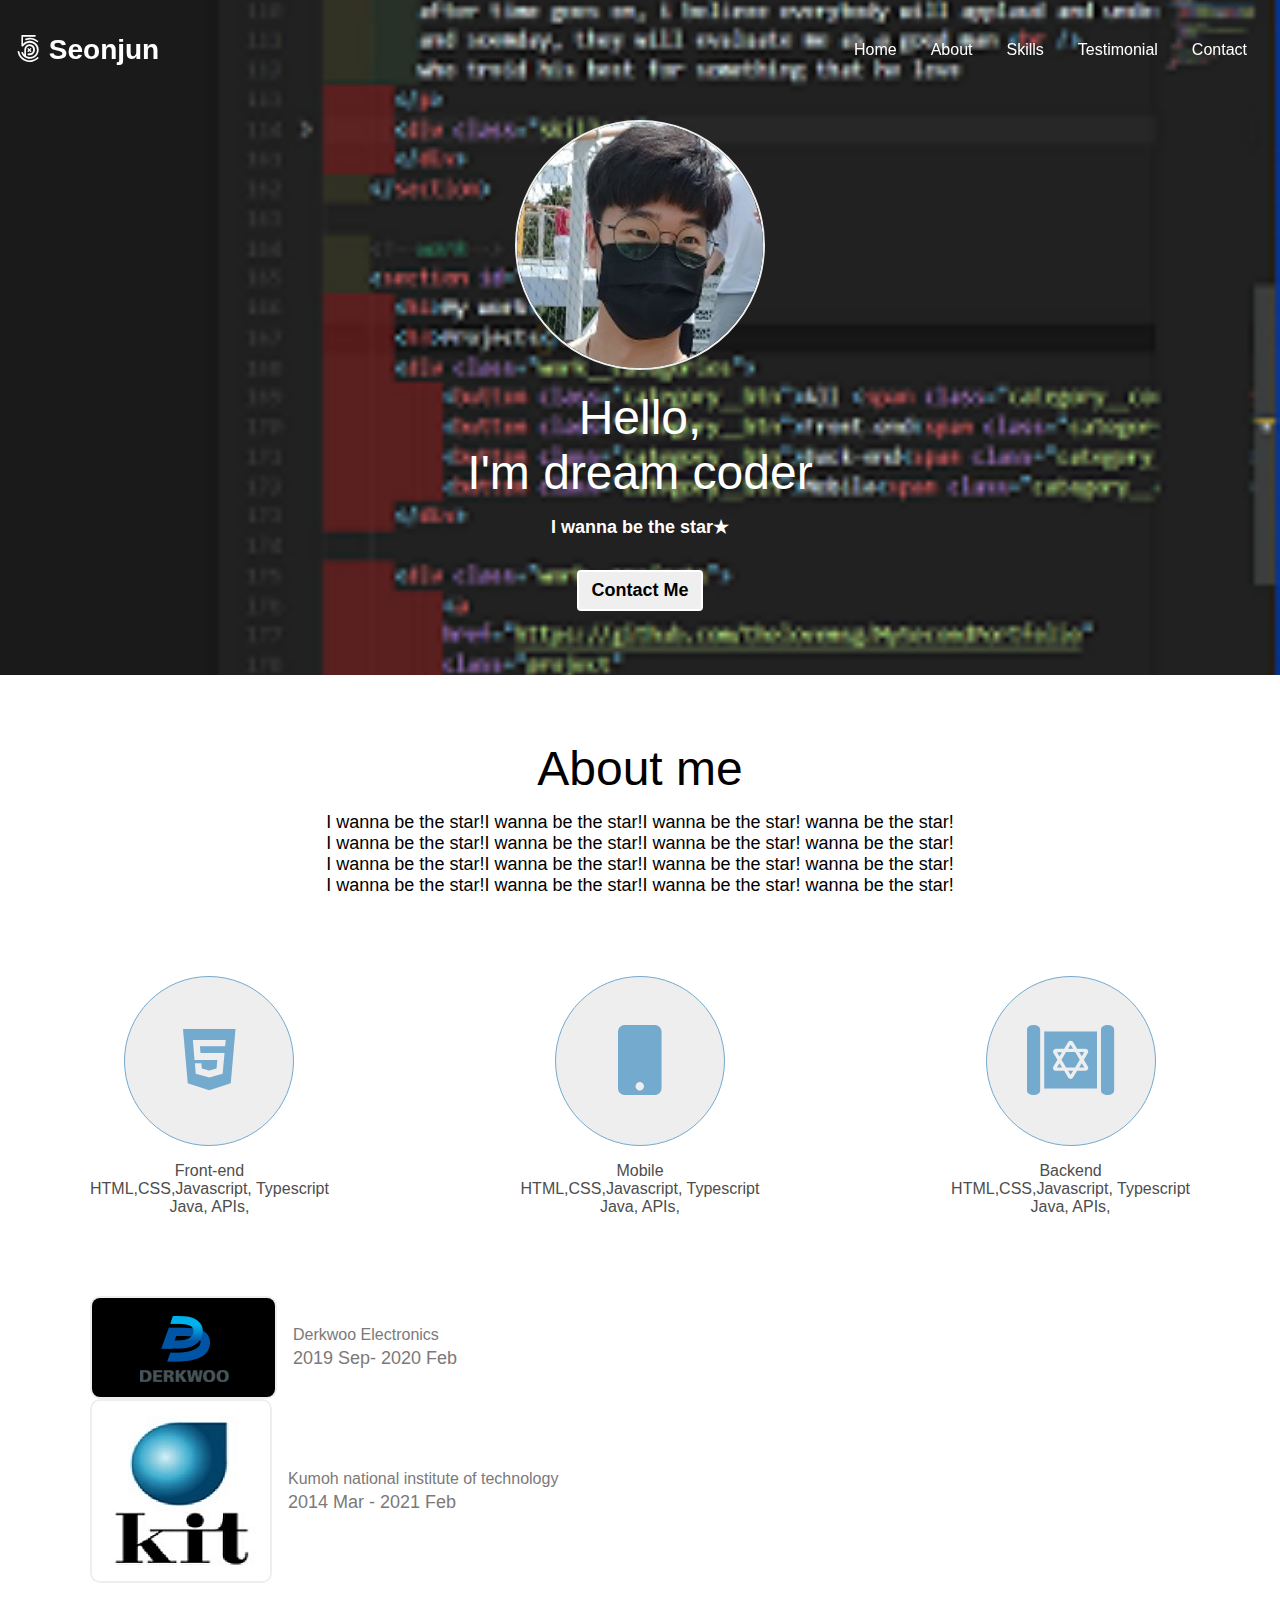
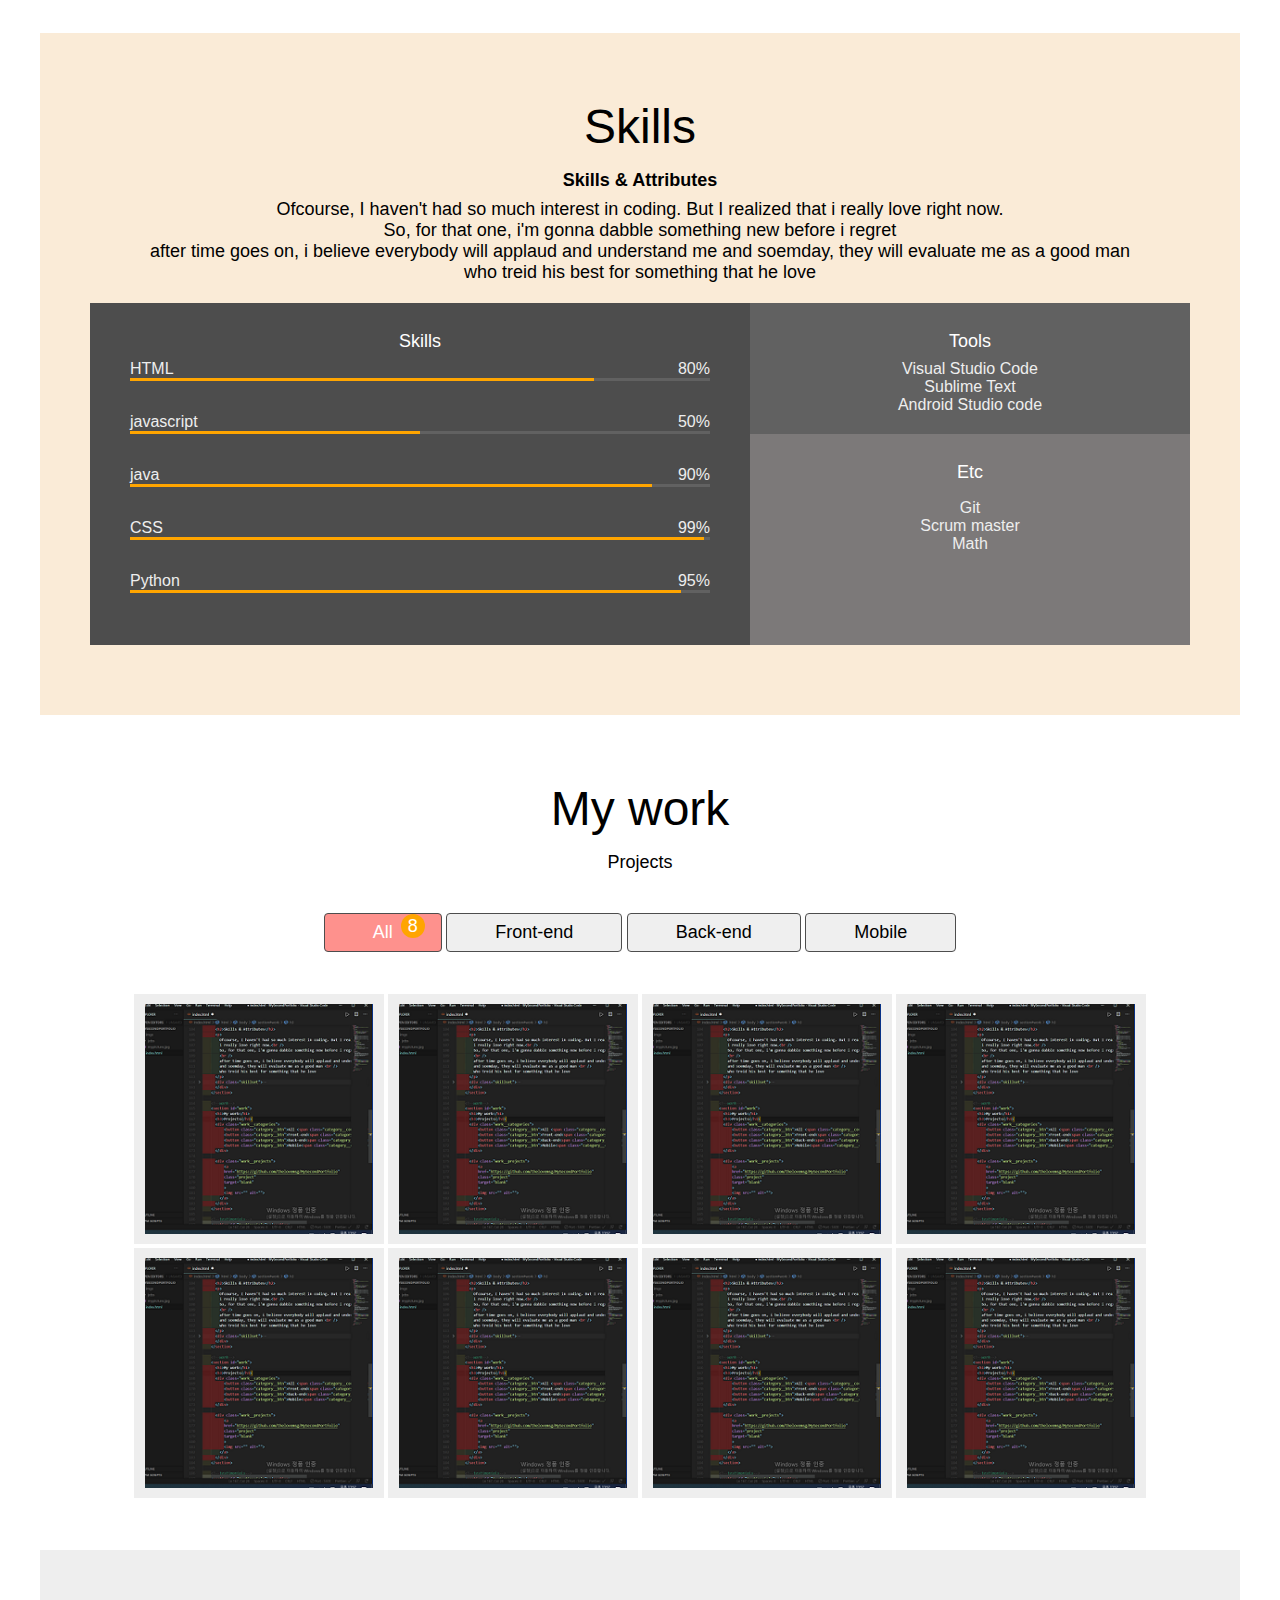
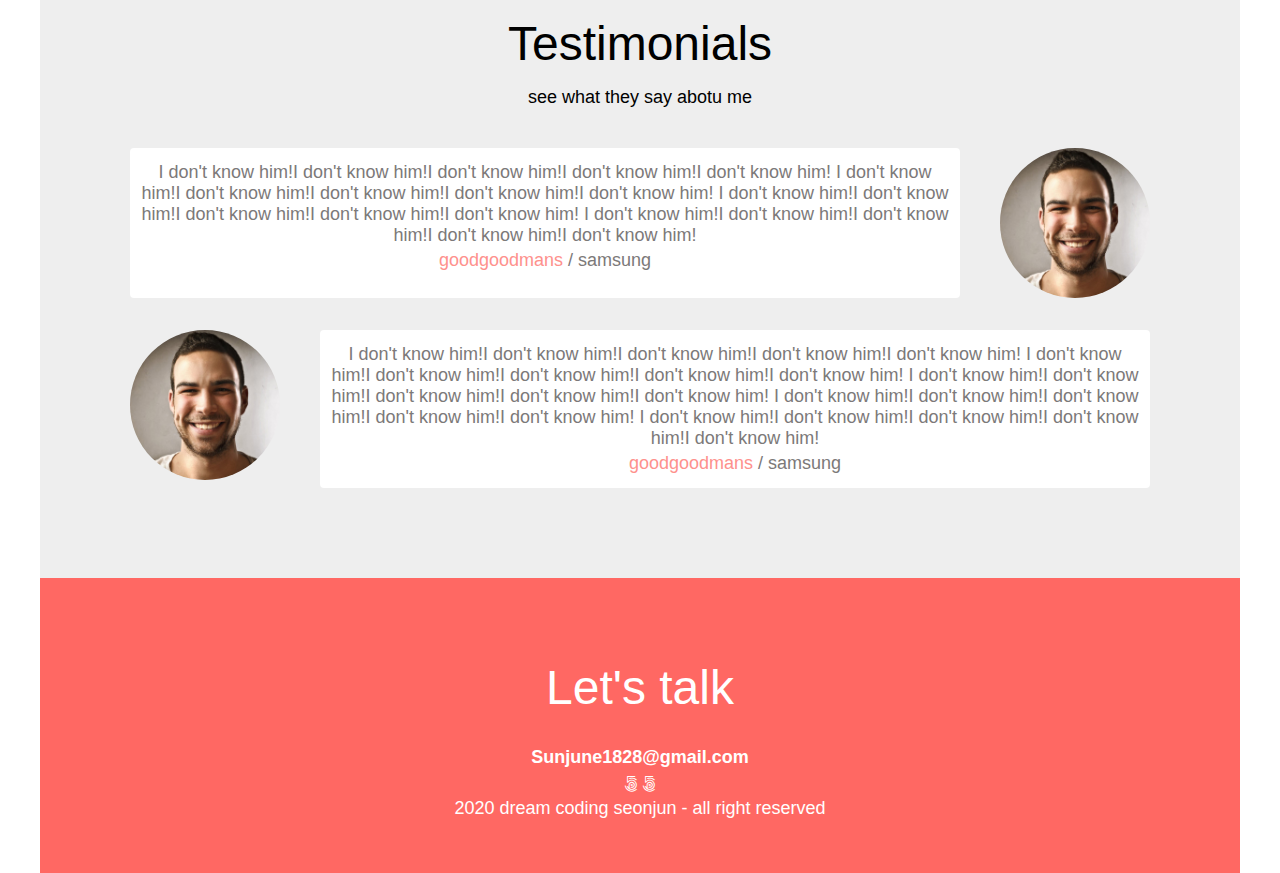
<file: index.html>
<!DOCTYPE html>
<html lang="en">
  <head>
    <meta charset="UTF-8" />
    <meta name="viewport" content="width=device-width, initial-scale=1.0" />
    <link rel="stylesheet" href="style.css" />
    <link
      href="https://cdnjs.cloudflare.com/ajax/libs/font-awesome/5.13.0/css/all.min.css"
      rel="stylesheet"
    />
    <!--CDN 링크 -->
    <title>Document</title>
    <script src="main.js" defer></script>
  </head>
  <body>
    <!--Navbar-->
    <nav id="navbar">
      <div class="navbar__logo">
        <i class="fab fa-500px"></i>
        <a href="#">Seonjun</a>
      </div>

      <ul class="navbar__menu">
        <li class="navbar__menu__item active" data-link="#home">Home</li>
        <li class="navbar__menu__item" data-link="#about">About</li>
        <li class="navbar__menu__item" data-link="#skills">Skills</li>
        <li class="navbar__menu__item" data-link="#testimonials">
          Testimonial
        </li>
        <li class="navbar__menu__item" data-link="#contact">Contact</li>
      </ul>
      <!--Toggle button-->
      <button class="navbar__toggle-btn">
        <i class="fas fa-bars"></i>
      </button>
    </nav>
    <!--Home-->
    <section id="home">
      <img src="imgs/mypicture.jpg" alt="my-picture" class="home__avatar" />

      <h1 class="home__title">Hello,<br />I'm dream coder</h1>
      <h2 class="home__description">I wanna be the star★</h2>
      <button class="home__contact">Contact Me</button>
    </section>

    <!--About-->
    <section id="about" class="section">
      <h1>About me</h1>
      <p>
        I wanna be the star!I wanna be the star!I wanna be the star! wanna be
        the star!<br />
        I wanna be the star!I wanna be the star!I wanna be the star! wanna be
        the star!<br />
        I wanna be the star!I wanna be the star!I wanna be the star! wanna be
        the star!<br />
        I wanna be the star!I wanna be the star!I wanna be the star! wanna be
        the star!<br />
      </p>
      <div class="about__majors">
        <div class="major">
          <div class="major__icon">
            <i class="fab fa-html5"></i>
          </div>
          <div class="major__title">Front-end</div>
          <div class="major__description">
            HTML,CSS,Javascript, Typescript<br />
            Java, APIs,
          </div>
        </div>
        <div class="major">
          <div class="major__icon">
            <i class="fas fa-mobile"></i>
          </div>
          <div class="major__title">Mobile</div>
          <div class="major__description">
            HTML,CSS,Javascript, Typescript<br />
            Java, APIs,
          </div>
        </div>
        <div class="major">
          <div class="major__icon">
            <i class="fas fa-torah"></i>
          </div>
          <div class="major__title">Backend</div>
          <div class="major__description">
            HTML,CSS,Javascript, Typescript<br />
            Java, APIs,
          </div>
        </div>
      </div>
      <div class="about__jobs">
        <div class="job">
          <img
            src="imgs/jobs/derkwoo.png"
            alt="Derkwoo electronics"
            class="job__logo"
          />
          <div class="job__description">
            <p class="job__name">Derkwoo Electronics</p>
            <p class="job_period">2019 Sep- 2020 Feb</p>
          </div>
        </div>
        <div class="job">
          <img
            src="imgs/jobs/college.png"
            alt="Kumoh national institute of technology"
            class="job__logo"
          />
          <div class="job__description">
            <p class="job__name">Kumoh national institute of technology</p>
            <p class="job_period">2014 Mar - 2021 Feb</p>
          </div>
        </div>
      </div>
    </section>

    <!--skills-->
    <section id="skills" class="section">
      <div class="section__container">
        <h1>Skills</h1>
        <h2>Skills & Attributes</h2>
        <p>
          Ofcourse, I haven't had so much interest in coding. But I realized
          that i really love right now.<br />
          So, for that one, i'm gonna dabble something new before i regret
          <br />
          after time goes on, i believe everybody will applaud and understand me
          and soemday, they will evaluate me as a good man <br />
          who treid his best for something that he love
        </p>
        <div class="skillset">
          <div class="skillset__left">
            <h3 class="skillset__title">Skills</h3>
            <div class="skill">
              <div class="skill__dsecription">
                <span>HTML</span>
                <span>80%</span>
              </div>
              <div class="skill__bar">
                <div class="skill__value" style="width: 80%"></div>
              </div>
            </div>
            <div class="skill">
              <div class="skill__dsecription">
                <span>javascript</span>
                <span>50%</span>
              </div>
              <div class="skill__bar">
                <div class="skill__value" style="width: 50%"></div>
              </div>
            </div>
            <div class="skill">
              <div class="skill__dsecription">
                <span>java</span>
                <span>90%</span>
              </div>
              <div class="skill__bar">
                <div class="skill__value" style="width: 90%"></div>
              </div>
            </div>
            <div class="skill">
              <div class="skill__dsecription">
                <span>CSS</span>
                <span>99%</span>
              </div>
              <div class="skill__bar">
                <div class="skill__value" style="width: 99%"></div>
              </div>
            </div>
            <div class="skill">
              <div class="skill__dsecription">
                <span>Python</span>
                <span>95%</span>
              </div>
              <div class="skill__bar">
                <div class="skill__value" style="width: 95%"></div>
              </div>
            </div>
          </div>
          <div class="skillset__right">
            <div class="tools">
              <h3 class="skillset__title">Tools</h3>
              <li><span>Visual Studio Code</span></li>
              <li><span>Sublime Text</span></li>
              <li><span>Android Studio code</span></li>
            </div>
            <div class="etc">
              <h3 class="skillset__title">Etc</h3>
              <ul class="etc__title">
                <li><span>Git</span></li>
                <li><span>Scrum master</span></li>
                <li><span>Math</span></li>
              </ul>
            </div>
          </div>
        </div>
      </div>
    </section>

    <!--work-->
    <section id="work" class="section">
      <div class="section__container">
        <h1>My work</h1>
        <h3>Projects</h3>
        <div class="work__categories">
          <button class="category__btn selected" data-filter="*">
            All <span class="category__count">8</span>
          </button>
          <button class="category__btn" data-filter="front-end">
            Front-end<span class="category__count">3</span>
          </button>
          <button class="category__btn" data-filter="back-end">
            Back-end<span class="category__count">3</span>
          </button>
          <button class="category__btn" data-filter="mobile">
            Mobile<span class="category__count">2</span>
          </button>
        </div>

        <div class="work__projects">
          <a
            href="https://github.com/thelovemsg/MySecondPortfolio"
            class="project"
            data-type="front-end"
            target="blank"
          >
            <img
              class="project__img"
              src="imgs/background.png"
              alt="myproject"
            />
            <div class="project__description">
              <h3>rehearser</h3>
              <span>Clond coding with HTML and CSS</span>
            </div>
          </a>
          <a
            href="https://github.com/thelovemsg/MySecondPortfolio"
            class="project"
            data-type="front-end"
            target="blank"
          >
            <img
              class="project__img"
              src="imgs/background.png"
              alt="myproject"
            />
            <div class="project__description">
              <h3>rehearser</h3>
              <span>Clond coding with HTML and CSS</span>
            </div>
          </a>
          <a
            href="https://github.com/thelovemsg/MySecondPortfolio"
            class="project"
            data-type="front-end"
            target="blank"
          >
            <img
              class="project__img"
              src="imgs/background.png"
              alt="myproject"
            />
            <div class="project__description">
              <h3>rehearser</h3>
              <span>Clond coding with HTML and CSS</span>
            </div>
          </a>
          <a
            href="https://github.com/thelovemsg/MySecondPortfolio"
            class="project"
            data-type="back-end"
            target="blank"
          >
            <img
              class="project__img"
              src="imgs/background.png"
              alt="myproject"
            />
            <div class="project__description">
              <h3>rehearser</h3>
              <span>Clond coding with HTML and CSS</span>
            </div>
          </a>
          <a
            href="https://github.com/thelovemsg/MySecondPortfolio"
            class="project"
            data-type="back-end"
            target="blank"
          >
            <img
              class="project__img"
              src="imgs/background.png"
              alt="myproject"
            />
            <div class="project__description">
              <h3>rehearser</h3>
              <span>Clond coding with HTML and CSS</span>
            </div>
          </a>
          <a
            href="https://github.com/thelovemsg/MySecondPortfolio"
            class="project"
            data-type="back-end"
            target="blank"
          >
            <img
              class="project__img"
              src="imgs/background.png"
              alt="myproject"
            />
            <div class="project__description">
              <h3>rehearser</h3>
              <span>Clond coding with HTML and CSS</span>
            </div>
          </a>
          <a
            href="https://github.com/thelovemsg/MySecondPortfolio"
            class="project"
            data-type="mobile"
            target="blank"
          >
            <img
              class="project__img"
              src="imgs/background.png"
              alt="myproject"
            />
            <div class="project__description">
              <h3>rehearser</h3>
              <span>Clond coding with HTML and CSS</span>
            </div>
          </a>
          <a
            href="https://github.com/thelovemsg/MySecondPortfolio"
            class="project"
            data-type="mobile"
            target="blank"
          >
            <img
              class="project__img"
              src="imgs/background.png"
              alt="myproject"
            />
            <div class="project__description">
              <h3>rehearser</h3>
              <span>Clond coding with HTML and CSS</span>
            </div>
          </a>
        </div>
      </div>
    </section>

    <!--testimonials-->
    <section id="testimonials" class="section">
      <div class="section__container">
        <h1>Testimonials</h1>
        <h3>see what they say abotu me</h3>
        <div class="testimonials">
          <div class="testimonial">
            <div class="testimonial__speech-bubble">
              <p>
                I don't know him!I don't know him!I don't know him!I don't know
                him!I don't know him! I don't know him!I don't know him!I don't
                know him!I don't know him!I don't know him! I don't know him!I
                don't know him!I don't know him!I don't know him!I don't know
                him! I don't know him!I don't know him!I don't know him!I don't
                know him!I don't know him!
              </p>
              <p class="name"><a href="">goodgoodmans</a> / samsung</p>
            </div>
            <img
              src="imgs/testimonial/man.jpg"
              alt="man"
              class="testimonial__avatar"
            />
          </div>
          <div class="testimonial">
            <img
              src="imgs/testimonial/man.jpg"
              alt="man"
              class="testimonial__avatar"
            />
            <div class="testimonial__speech-bubble">
              <p>
                I don't know him!I don't know him!I don't know him!I don't know
                him!I don't know him! I don't know him!I don't know him!I don't
                know him!I don't know him!I don't know him! I don't know him!I
                don't know him!I don't know him!I don't know him!I don't know
                him! I don't know him!I don't know him!I don't know him!I don't
                know him!I don't know him! I don't know him!I don't know him!I
                don't know him!I don't know him!I don't know him!
              </p>
              <p class="name"><a href="">goodgoodmans</a> / samsung</p>
            </div>
          </div>
        </div>
      </div>
    </section>

    <!--contact-->
    <section id="contact" class="section">
      <h1 class="contact__title">Let's talk</h1>
      <h2 class="contact__email">Sunjune1828@gmail.com</h2>
      <div class="contact_links">
        <a
          href="https://github.com/thelovemsg/MySecondPortfolio"
          target="_blank"
        >
        </a>
        <a href="#" target="_blank">
          <i class="fab fa-500px"></i>
          <i class="fab fa-500px"></i>
        </a>
      </div>
      <p class="contact__right">
        2020 dream coding seonjun - all right reserved
      </p>
    </section>

    <!--Arrow up-->
    <button class="arrow-up">
      <i class="fas fa-arrow-up"></i>
    </button>
  </body>
</html>
</file>
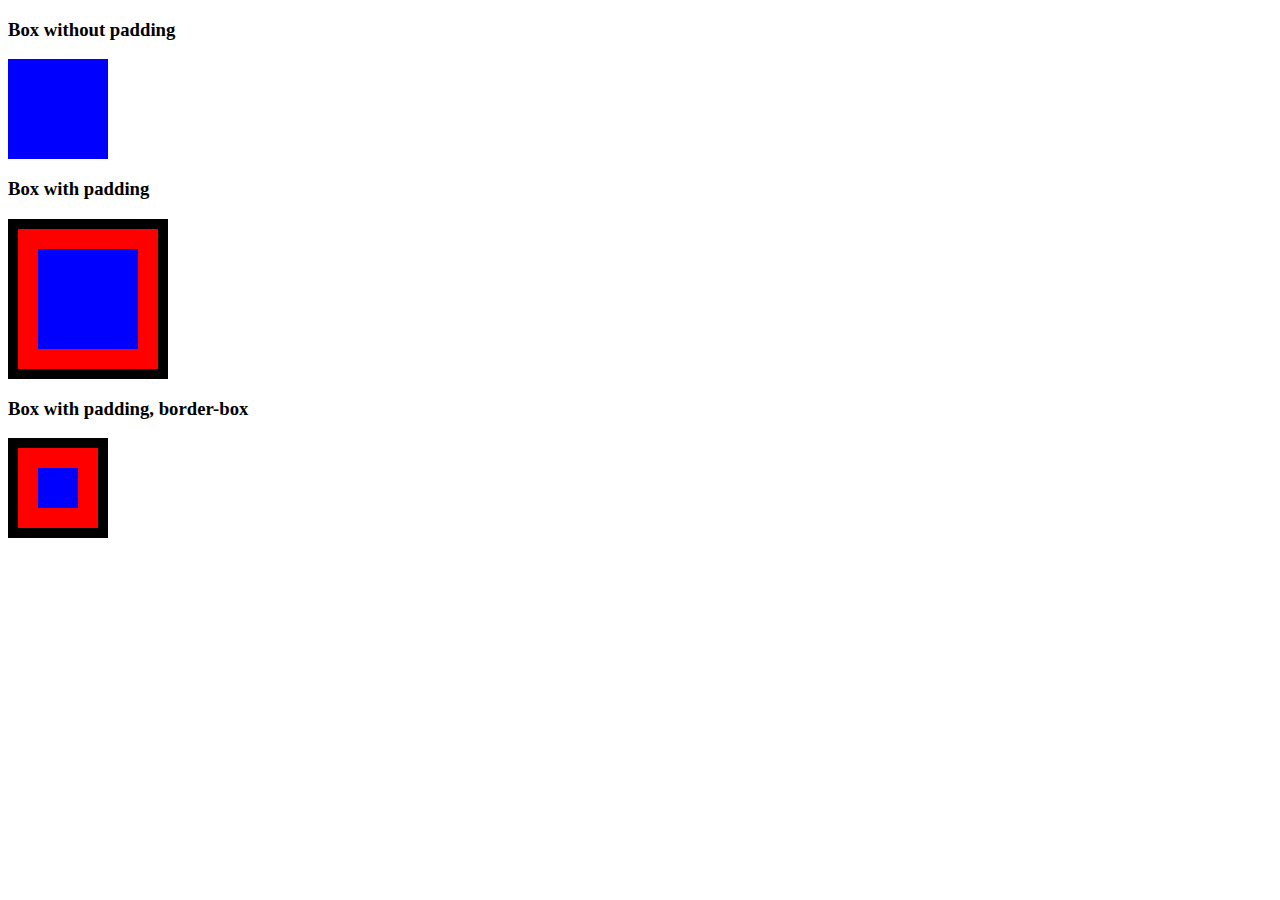
<file: test1.html>
<!DOCTYPE html>
<html lang="en">
  <head>
    <meta charset="UTF-8" />
    <meta name="viewport" content="width=device-width, initial-scale=1.0" />
    <title>Document</title>
    <style>
      .box {
        width: 100px;
        height: 100px;
        background-color: red;
      }
      .inner {
        width: 100%;
        height: 100%;
        background-color: blue;
      }
      .box2 {
        padding: 20px;
        box-sizing: content-box;
        border: 10px solid black;
        /*박스 사이즈 영향 안주고 따로 또 패딩 들어감*/
      }
      .box3 {
        padding: 20px;
        box-sizing: border-box;
        border: 10px solid black;
        /*패딩 border포함해서 넣음. */
      }
    </style>
  </head>
  <body>
    <h3>Box without padding</h3>
    <div class="box box1">
      <div class="inner"></div>
    </div>

    <h3>Box with padding</h3>
    <div class="box box2">
      <div class="inner"></div>
    </div>

    <h3>Box with padding, border-box</h3>
    <div class="box box3">
      <div class="inner"></div>
    </div>
  </body>
</html>
</file>
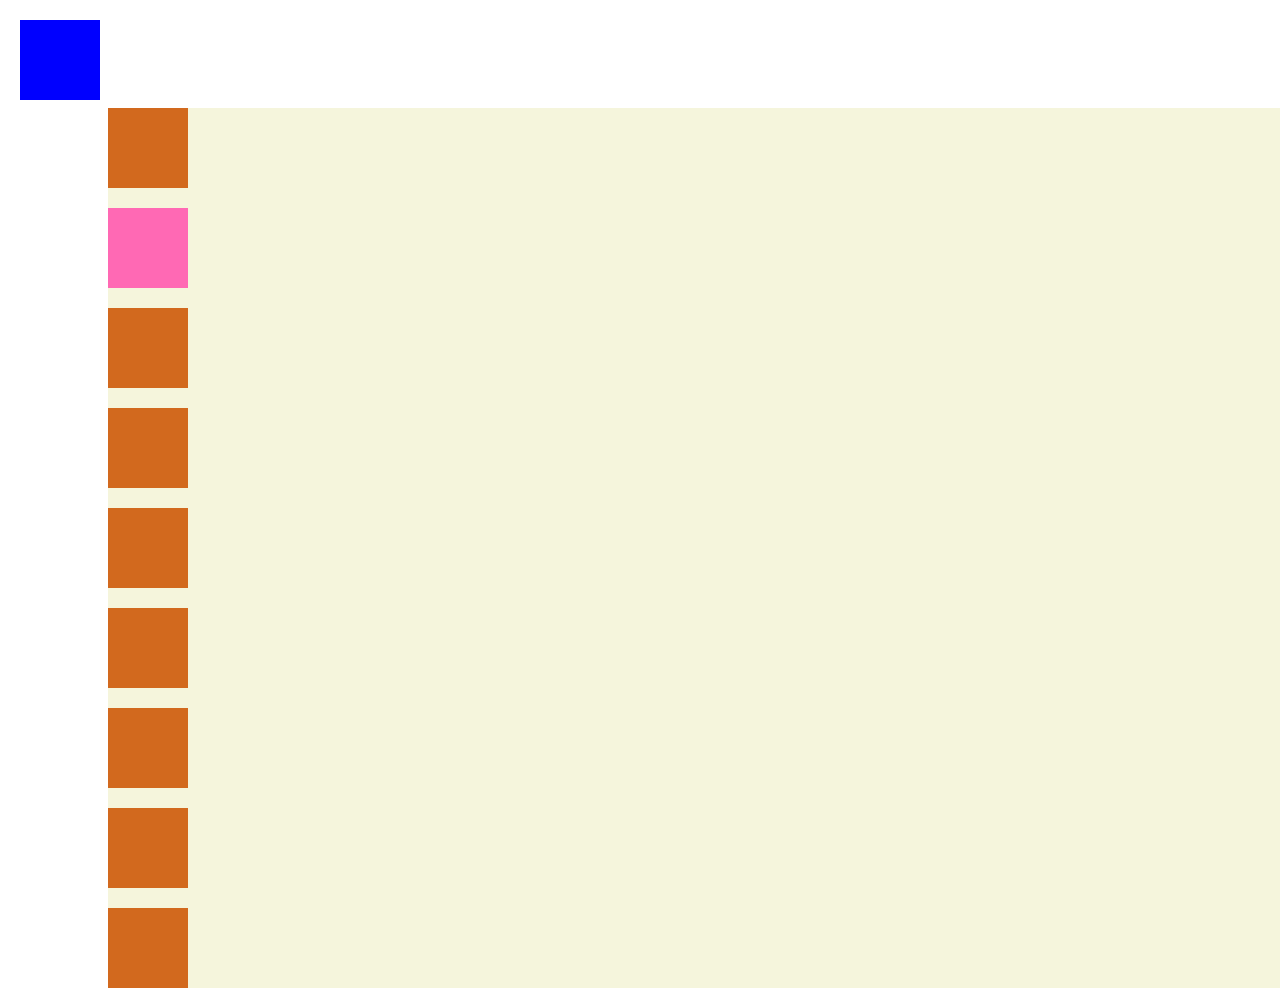
<file: test2.html>
<!DOCTYPE html>
<html lang="en">
  <head>
    <meta charset="UTF-8" />
    <meta name="viewport" content="width=device-width, initial-scale=1.0" />
    <title>Document</title>
    <style>
      .container {
        position: relative;
        top: 100px;
        left: 100px;
        background-color: beige;
      }
      .box {
        width: 80px;
        height: 80px;
        margin-bottom: 20px;
        background-color: chocolate;
      }
      .box2 {
        background-color: hotpink;
        position: sticky;
        top: 0px;
        left: 0px;
      }
      .box3 {
        background-color: blue;
        position: fixed;
        top: 20px;
        left: 20px;
      }
    </style>
  </head>
  <body>
    <div class="container">
      <div class="box box1"></div>
      <div class="box box2"></div>
      <div class="box box3"></div>
      <div class="box box4"></div>
      <div class="box box5"></div>
      <div class="box box6"></div>
      <div class="box box7"></div>
      <div class="box box8"></div>
      <div class="box box9"></div>
      <div class="box box10"></div>
    </div>
  </body>
</html>
</file>
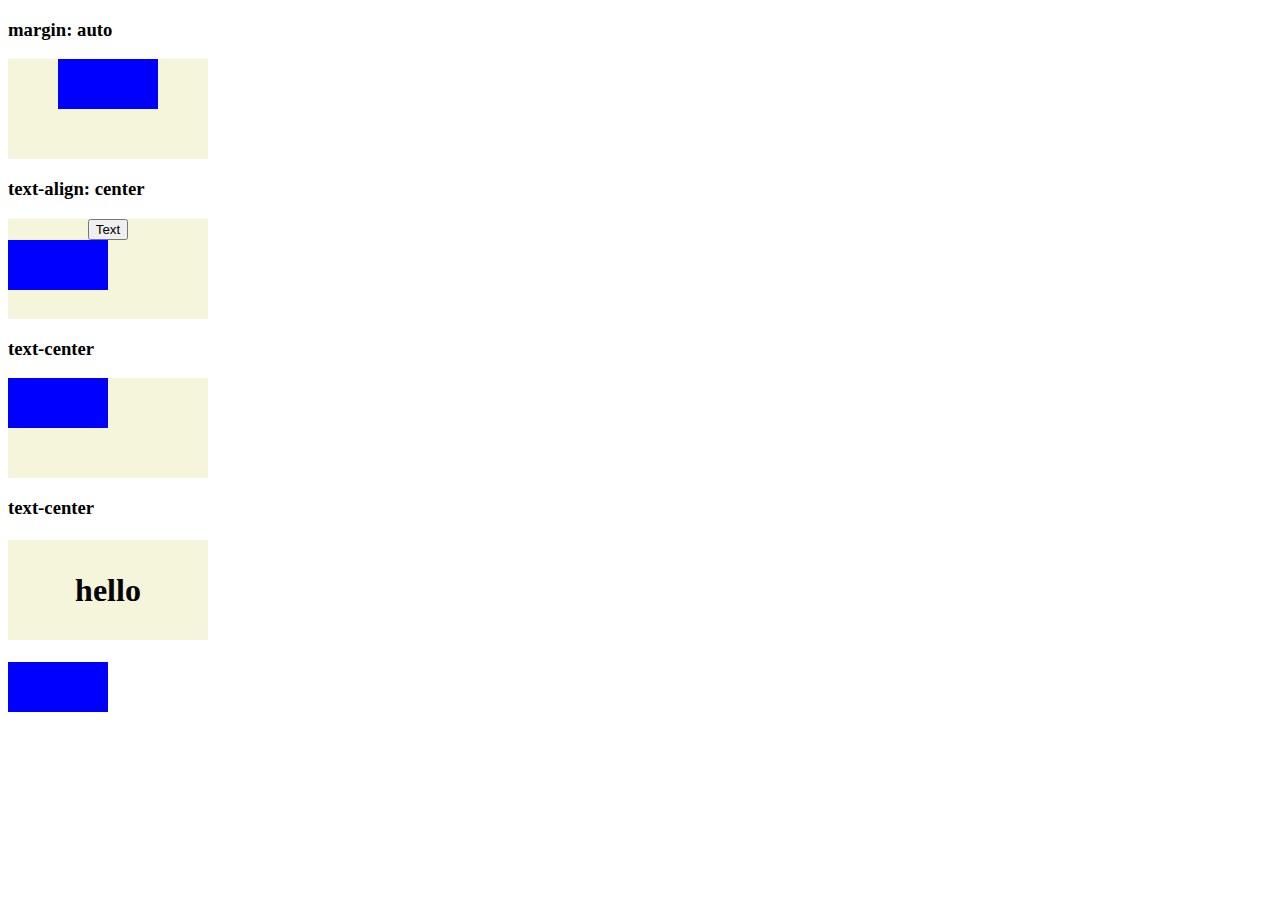
<file: test3.html>
<!DOCTYPE html>
<html lang="en">
  <head>
    <meta charset="UTF-8" />
    <meta name="viewport" content="width=device-width, initial-scale=1.0" />
    <title>Document</title>
    <style>
      .box {
        width: 200px;
        height: 100px;
        background-color: beige;
      }

      .inner {
        width: 50%;
        height: 50%;
        background-color: blue;
      }
      .inner1 {
        margin: auto;
      }

      .box2 {
        text-align: center;
      }

      .inner3 {
        transform: translate(50% 50%);
      }

      .box4 h1 {
        text-align: center;
        line-height: 100px;
      }
    </style>
  </head>
  <body>
    <h3>margin: auto</h3>
    <div class="box box1">
      <div class="inner inner1"></div>
    </div>
    <h3>text-align: center</h3>
    <div class="box box2">
      <button>Text</button>
      <div class="inner inner2"></div>
    </div>
    <h3>text-center</h3>
    <div class="box box3">
      <div class="inner inner3"></div>
    </div>
    <h3>text-center</h3>
    <div class="box box4">
      <h1>hello</h1>
      <div class="inner inner4"></div>
    </div>
  </body>
</html>
</file>
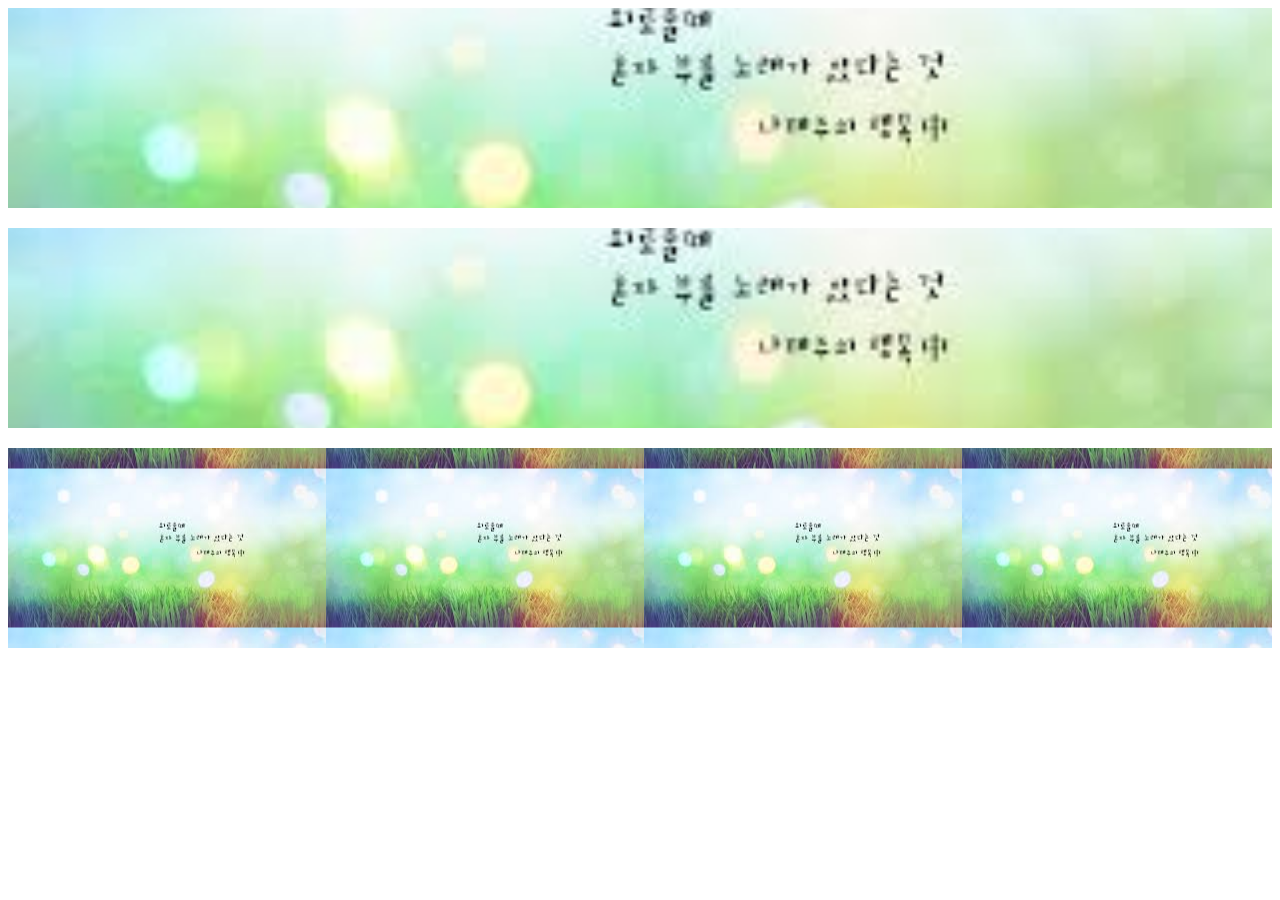
<file: test4.html>
<!DOCTYPE html>
<html lang="en">
  <head>
    <meta charset="UTF-8" />
    <meta name="viewport" content="width=device-width, initial-scale=1.0" />
    <title>Document</title>
    <style>
      .box {
        width: 100%;
        height: 200px;
        margin-bottom: 20px;
      }
      .box1 {
        background-image: url("[data-uri]");
        background-repeat: no-repeat;
        background-position: center;
        background-size: cover;
      }

      .box2 {
        background: center/cover no-repeat
          url("[data-uri]");
      }

      .box3 {
        background: repeat left
          url("[data-uri]");
      }
    </style>
  </head>
  <body>
    <div class="box box1"></div>
    <div class="box box2"></div>
    <div class="box box3"></div>
  </body>
</html>
</file>
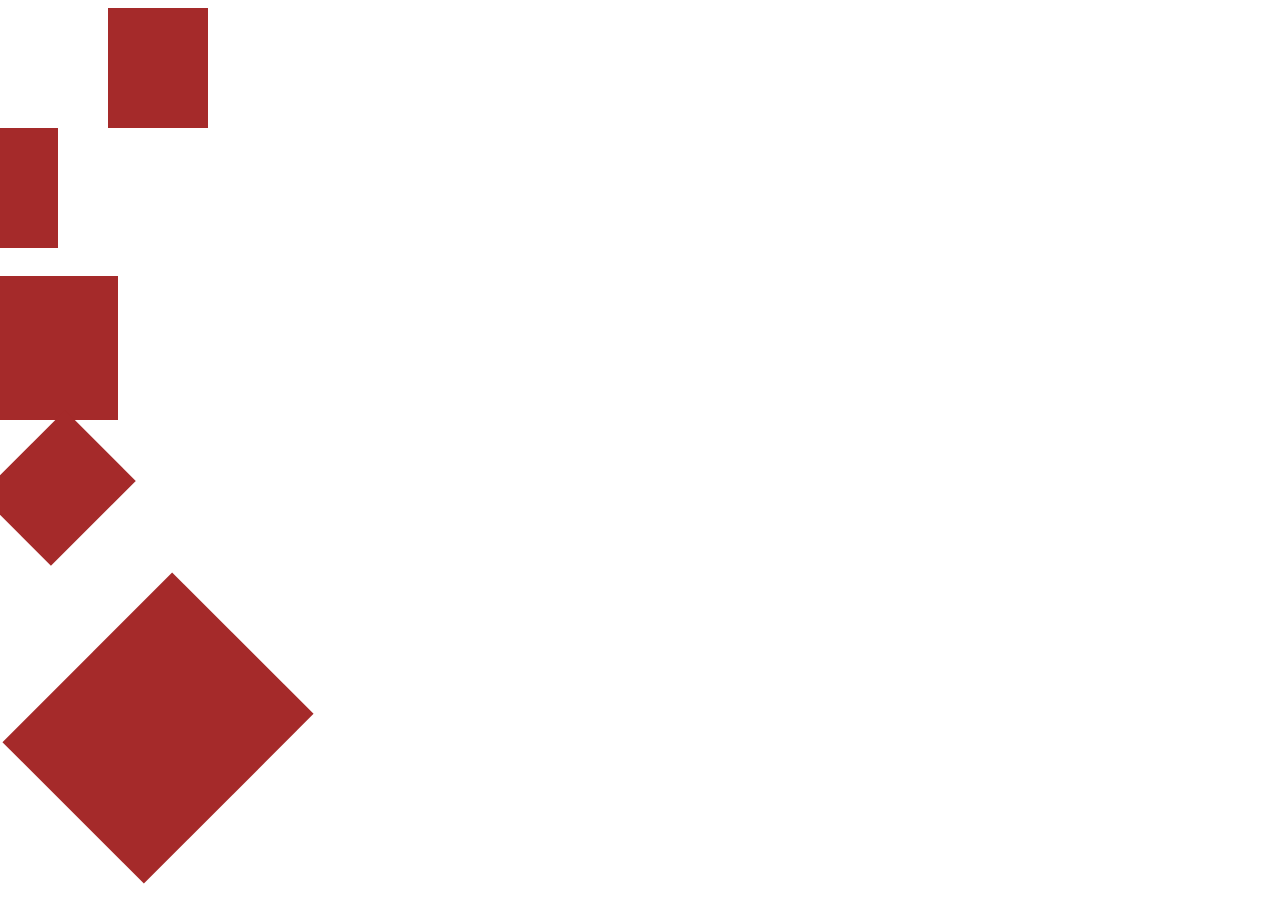
<file: test5.html>
<!DOCTYPE html>
<html lang="en">
  <head>
    <meta charset="UTF-8" />
    <meta name="viewport" content="width=device-width, initial-scale=1.0" />
    <title>Document</title>
    <style>
      .box {
        width: 100px;
        height: 120px;
        background-color: brown;
        margin-bottom: 20px;
      }

      .box1 {
        transform: translateX(100px);
      }

      .box2 {
        transform: translate(-50px, -20px);
      }

      .box3 {
        transform: scale(1.2);
      }

      .box4 {
        transform: rotate(45deg);
      }

      .box5 {
        transform: translate(100px, 100px) scale(2) rotate(45deg);
      }
    </style>
  </head>
  <body>
    <div class="box box1"></div>
    <div class="box box2"></div>
    <div class="box box3"></div>
    <div class="box box4"></div>
    <div class="box box5"></div>
  </body>
</html>
</file>
<file: test6.html>
<!DOCTYPE html>
<html lang="en">
  <head>
    <meta charset="UTF-8" />
    <meta name="viewport" content="width=device-width, initial-scale=1.0" />
    <title>Document</title>
    <style>
      .box {
        width: 100px;
        height: 100px;
        margin: 20px;
        background-color: pink;
      }

      .box1:hover {
        background-color: blueviolet;
        /*transition-property: background-color;
        transition-duration: 300ms;
        transition-delay: 150ms;
        transition-timing-function: linear;*/
        transition: background-color 300ms linear;
      }

      .box2:hover {
        border-radius: 50%;
        background-color: cornflowerblue;
        transition: all 2s ease;
      }

      .box3:hover {
        border-radius: 50%;
        transform: translateX(400px);
        background-color: cornflowerblue;
        transition: all 2s cubic-bezier(0.1, 0.4, 0.5, 0.9);
      }
    </style>
  </head>
  <body>
    <div class="box box1"></div>
    <div class="box box2"></div>
    <div class="box box3"></div>
  </body>
</html>
</file>
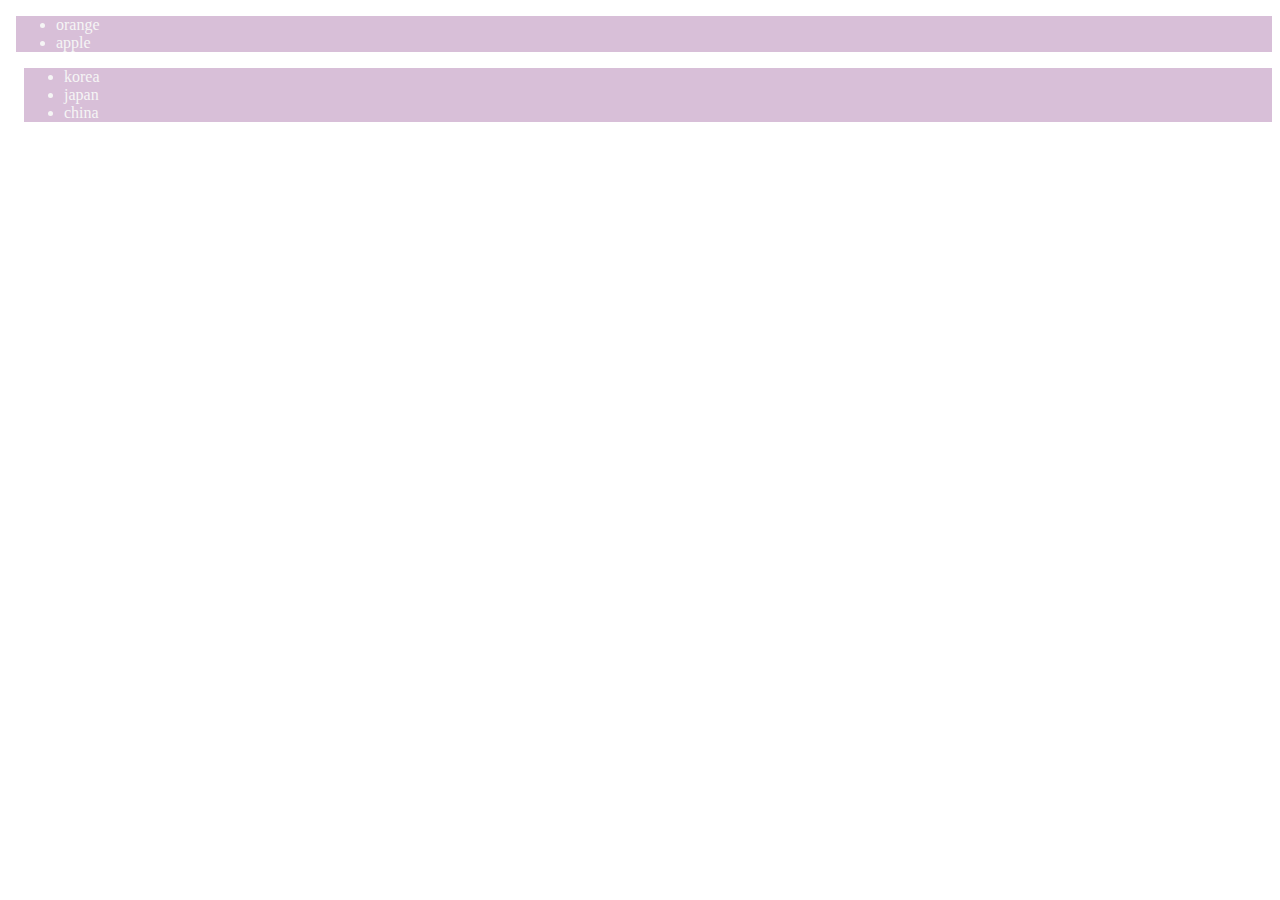
<file: test7.html>
<!DOCTYPE html>
<html lang="en">
  <head>
    <meta charset="UTF-8" />
    <meta name="viewport" content="width=device-width, initial-scale=1.0" />
    <title>Document</title>
    <style>
      :root {
        --background-color: thistle;
        --font-size: 32px;
        --text-color: whitesmoke;
        --base-space: 8px;
      }
      .first-list {
        background-color: var(--background-color);
        color: var(--text-color);
        margin-left: var(--base-space, 8);
      }

      .second-list {
        background-color: var(--background-color);
        color: var(--text-color);
        margin-left: calc(var(--base-space) * 2);
      }

      @media screen and (max-width: 768px) {
        :root {
          --background-color: salmon;
          --text-color: blue;
          --base-space: 8px;
        }
      }
    </style>
  </head>
  <body>
    <ul class="first-list">
      <li>orange</li>
      <li>apple</li>
    </ul>
    <ul class="second-list">
      <li>korea</li>
      <li>japan</li>
      <li>china</li>
    </ul>
  </body>
</html>
</file>
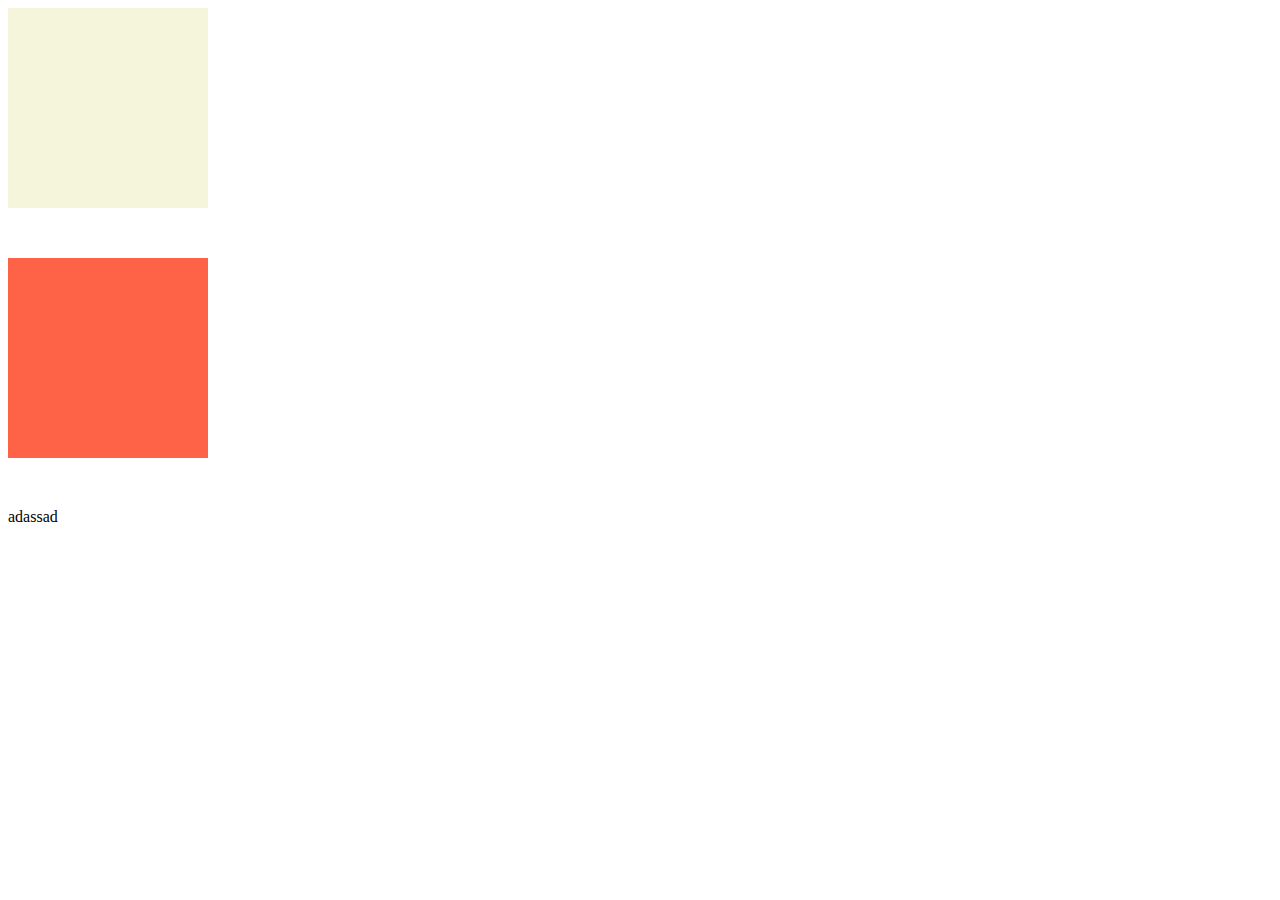
<file: test8.html>
<!DOCTYPE html>
<html lang="en">
  <head>
    <meta charset="UTF-8" />
    <meta name="viewport" content="width=device-width, initial-scale=1.0" />
    <title>Document</title>
    <style>
      div {
        width: 200px;
        height: 200px;
        background-color: tomato;
        margin-bottom: 50px;
      }

      div[data-display-name="dream"] {
        background-color: beige;
      }
    </style>
  </head>
  <body>
    <div data-index="1" data-display-name="dream"></div>
    <div data-index="2" data-display-name="coding"></div>
    <span data-index="1" data-display-name="dream">adassad</span>
    <script>
      const dream = document.querySelector("div");
      console.log(dream.dataset);
    </script>
  </body>
</html>
</file>
<file: style.css>
:root {
  /*Color*/
  --color-white: white;
  --color-light-white: #eeeeee;
  --color-dark-white: #bdbdbd;
  --color-pink: #fe918d;
  --color-dark-pink: #ff6863;
  --color-black: #4d4d4d;
  --color-darl-grey: #4d4d4d;
  --color-gray: #616161;
  --color-light-grey: #7c7979;
  --color-blue: #73aace;
  --color-yellow: yellow;
  --color-orange: orange;
  --color-black: #000000;
  --color-transpink: #faebd7;
  /*Font Size*/
  --font-large: 48px;
  --font-medium: 28px;
  --font-regular: 18px;
  --font-small: 16px;
  --font-micro: 14px;

  /*Font weight*/
  --weight-bolc: 700;
  --weight-semi-bold: 600;
  --weight-regular: 400;

  /*Size*/

  --size-border-radius: 4px;

  /*Animation*/
  --animation-duration: 300ms;
}

/*Unversal tags*/
* {
  box-sizing: border-box;
}
body {
  margin: 0;
  font-family: "Franklin Gothic Medium", "Arial Narrow", Arial, sans-serif;
  cursor: default;
}

a {
  text-decoration: none;
  color: var(--color-white);
}
/*Typography*/

h1 {
  font-size: var(--font-large);
  font-weight: var(--weight-bold);
  color: var(--color-black);
  margin: 16px 0px;
}

h2 {
  font-size: var(--font-regular);
  font-weight: var(--weight-semi-bold);
  margin: 8px 0;
}

h3 {
  font-size: var(--font-regular);
  font-weight: var(--font-regular);
  color: var(--color-black);
  margin: 8px 0;
}

p {
  font-size: var(--font-regular);
  font-weight: var(--font-regular);
  color: var(--color-black);
  margin: 4px 0;
}

ul {
  list-style: none;
  padding-left: 0;
}

li {
  list-style: none;
}

buttom {
  background-color: transparent;
  cursor: pointer;
  border: none;
  outline: none;
}
/*Navbar*/
#navbar {
  position: fixed;
  width: 100%;
  display: flex;
  justify-content: space-between;
  background-color: transparent;
  align-items: center;
  color: var(--color-white);
  padding: 16px;
  transition: all var(--animation-duration) ease-in-out;

  z-index: 1;
}

#navbar.navbar--dark {
  background-color: var(--color-pink);
  padding: 8px;
}
.navbar__logo {
  font-size: var(--font-medium);
  font-weight: var(--weight-semi-bold);
}
.navbar__menu {
  display: flex;
}

.navbar__menu__item {
  padding: 8px 12px;
  margin: 0 4px;
  cursor: pointer;
  border: 1px solid transparent;
  border-radius: var(--size-border-radius);
}

.navbar__menu__item:hover {
  border-color: var(--color-white);
  border-radius: var(--size-border-radius);
  background-color: var(--color-dark-pink);
}

.navbar__toggle-btn {
  position: absolute;
  top: 24px;
  right: 32px;
  font-size: 24px;
  color: var(--color-white);
  display: none;
}
/*HOme */
#home {
  background: url("imgs/background.png") center/cover no-repeat;
  padding: 40px;
  padding-top: 120px;
  text-align: center;
}

.home__avatar {
  width: 250px;
  height: 250px;
  border-radius: 50%;
  border: 2px solid var(--color-light-white);
}

.home__title,
.home__description {
  color: var(--color-white);
}

.home__contact {
  color: var(--color-black);
  font-size: var(--font-regular);
  font-weight: var(--weight-bolc);
  margin: 24px;
  padding: 8px 12px;
  border: 2px solid white;
  border-radius: 4px;
}

/*Section common*/
.section {
  padding: 50px;
  text-align: center;
  max-width: 1200px;
  margin: auto;
}

.section__container {
  max-width: 1200px;
}

/*About major*/
.about__majors {
  display: flex;
  justify-content: space-between;
  margin: 80px 0;
}

.major__icon {
  width: 170px;
  height: 170px;
  line-height: 170px;
  font-size: 70px;
  background-color: var(--color-light-white);
  margin: auto;
  color: var(--color-blue);
  border: 1px solid var(--color-blue);
  border-radius: 50%;
  margin-bottom: 16px;
}
.major__icon i {
  transition: var(--animation-duration);
}
.major__icon:hover i {
  color: var(--color-pink);
  transform: rotate(-30deg) scale(1.2);
}

.major__title,
.major__description {
  color: var(--color-darl-grey);
  font-size: var(--font-small);
}

.job {
  display: flex;
  align-items: center;
}

.job__description {
  margin: 0 16px;
  text-align: left;
}
.job__logo {
  border-radius: 10px;
  border: 2px solid var(--color-light-white);
}
.job__name,
.job_period {
  color: var(--color-light-grey);
}

.job__name {
  font-size: var(--font-small);
}
.job_period {
  font-size: var(--font-regular);
}

/*Skills*/

#skills {
  background-color: var(--color-transpink);
}

.skillset {
  color: var(--color-light-white);
  display: flex;
  background-color: var(--color-light-grey);
  margin: 20px 0;
}
.skill {
  margin-bottom: 32px;
}
.skillset__title {
  color: var(--color-white);
}

.skill__dsecription {
  display: flex;
  justify-content: space-between;
}
.skillset__left {
  flex-basis: 60%;
  background-color: var(--color-darl-grey);
  padding: 20px 40px;
}
.skill__bar {
  width: 100%;
  height: 3px;
  background-color: var(--color-gray);
}

.skill__value {
  height: 3px;
  background-color: var(--color-orange);
}

.skillset__right {
  flex-basis: 40%;
}
.tools {
  background-color: var(--color-gray);
}

.tools,
.etc {
  padding: 20px;
}

/*work*/

.work__categories {
  margin: 40px;
}
.category__btn {
  border: 1px solid var(--color-darl-grey);
  border-radius: var(--size-border-radius);
  font-size: var(--font-regular);
  padding: 8px 48px;
  position: relative;
}

.category__btn.selected,
.category__btn:hover {
  background-color: var(--color-pink);
  color: var(--color-white);
}
.category__btn.selected .category__count,
.category__btn:hover .category__count {
  opacity: 1;
  top: 0;
}

.category__count {
  background-color: var(--color-orange);
  border-radius: 50%;
  color: var(--color-white);
  width: 24px;
  height: 24px;
  line-height: 24px;
  display: inline-block;
  position: absolute;
  top: -20px;
  right: 16px;
  opacity: 0;
  transition: all var(--animation-duration) ease;
}

.work__projects {
  display: flex;
  flex-wrap: wrap;
  justify-content: center;
  opacity: 1;
  transition: all var(--animation-duration) ease-out;
}

.work__projects.anim-out {
  opacity: 0;
  transform: scale(0.96) translateY(40px);
}

.project {
  position: relative;
  display: flex;
  justify-content: center;
  align-items: center;
  width: 250px;
  height: 250px;
  padding: 10px;
  margin: 2px;
  background-color: var(--color-light-white);
}

.project.invisible {
  display: none;
}

.project__img {
  max-width: 100%;
  max-height: 100%;
  align-self: center;
}

.project__description {
  display: flex;
  flex-direction: column;
  justify-content: center;
  position: absolute;
  background-color: var(--color-black);
  width: 100%;
  height: 100%;
  top: 0;
  left: 0;
  opacity: 0;
  transform: trauslateY(10px);
  transition: all var(--animation-duration) ease-in;
}
.project:hover .project__description {
  opacity: 0.8;
  transform: trauslateY(0px);
}

.project__description h3 {
  color: var(--color-orange);
}

.project__description h3:after {
  content: "";
  display: block;
  position: relative;
  left: 50%;
  transform: translateX(-50%);
  margin-top: 8px;
  width: 50px;
  height: 2px;
  background-color: var(--color-dark-white);
}

/*Testimonial*/
#testimonials {
  background-color: var(--color-light-white);
}

.testimonials {
  margin: 40px;
}

.testimonial {
  display: flex;
  margin: 32px 0;
}
.testimonial__avatar {
  width: 150px;
  height: 150px;
  border-radius: 50%;
}

.testimonial__avatar:nth-child(odd) {
  margin-right: 40px;
}
.testimonial__avatar:nth-child(even) {
  margin-left: 40px;
}
.testimonial__speech-bubble {
  padding: 10px;
  background-color: var(--color-white);
  border-radius: var(--size-border-radius);
}

.testimonial__speech-bubble p {
  color: var(--color-light-grey);
}

.testimonial__speech-bubble a {
  color: var(--color-pink);
}

/*Contact*/
#contact {
  background-color: var(--color-dark-pink);
}

.home__contact:hover {
  background-color: var(--color-dark-pink);
}

.contact__title,
.contact__email,
.contact__right {
  color: var(--color-white);
}

.contact__title {
  margin: 32px 0;
}
.contact__links {
  font-size: var(--font-large);
  margin: 24px 0;
}

.contact_links i:hover {
  transform: scale(1.1);
  transition: all var(--animation-duration) ease-in;
  color: var(--color-yellow);
}

/*scroll*/
.arrow-up {
  position: fixed;
  bottom: 50px;
  right: 50px;
  width: 70px;
  height: 70px;
  font-size: 50px;
  background-color: var(--color-pink);
  color: var(--color-white);

  pointer-events: none;
  opacity: 0;
  transition: all var(--animation-duration) ease-in;
}
.arrow-up.visible {
  opacity: 1;
  pointer-events: auto;
}

/*For below 768px screen width*/
@media screen and (max-width: 768px) {
  .root {
    /*Font Size*/
    --font-large: 30px;
    --font-medium: 18px;
    --font-regular: 16px;
    --font-small: 14px;
    --font-micro: 12px;
  }

  .navbar__toggle-btn {
    display: block;
    top: 16px;
    right: 16px;
    font-size: var(--font-medium);
  }

  #navbar {
    flex-direction: column;
    align-items: flex-start;
    background-color: var(--color-pink);
  }
  #navbar.navbar--dark {
    padding: 20px;
  }

  .navbar__menu {
    flex-direction: column;
    text-align: center;
    width: 100%;
    display: none;
  }

  .navbar__menu.open {
    display: block;
  }

  .section {
    padding: 16px;
    padding-top: 50px;
  }

  .about__majors {
    flex-direction: column;
    margin-top: 30px;
    margin-bottom: 0;
  }

  .major {
    margin-bottom: 30px;
  }

  .category__btn {
    margin: 4px 0;
    width: 100%;
  }

  .job__logo {
    transform: scale(0.7);
    border-radius: 10px;
    border: 2px solid var(--color-light-white);
  }
  .skillset {
    flex-direction: column;
  }
  .project {
    flex-grow: 1;
  }

  .testimonial {
    flex-direction: column;
    align-items: center;
  }

  .testimonial__avatar:nth-child(even),
  .testimonial__avatar:nth-child(odd) {
    margin: 0;
    margin-bottom: 10px;
  }

  .testimonial__avatar {
    width: 120px;
    height: 120px;
  }

  .testimonial__speech-bubble {
    order: 1;
  }

  .arrow-up {
    width: 50px;
    height: 50px;
    font-size: 30px;
    line-height: 50px;
    right: 16px;
    bottom: 16px;
  }

  .arrow-up.visible {
    opacity: 1;
    pointer-events: auto;
  }
}
</file>
